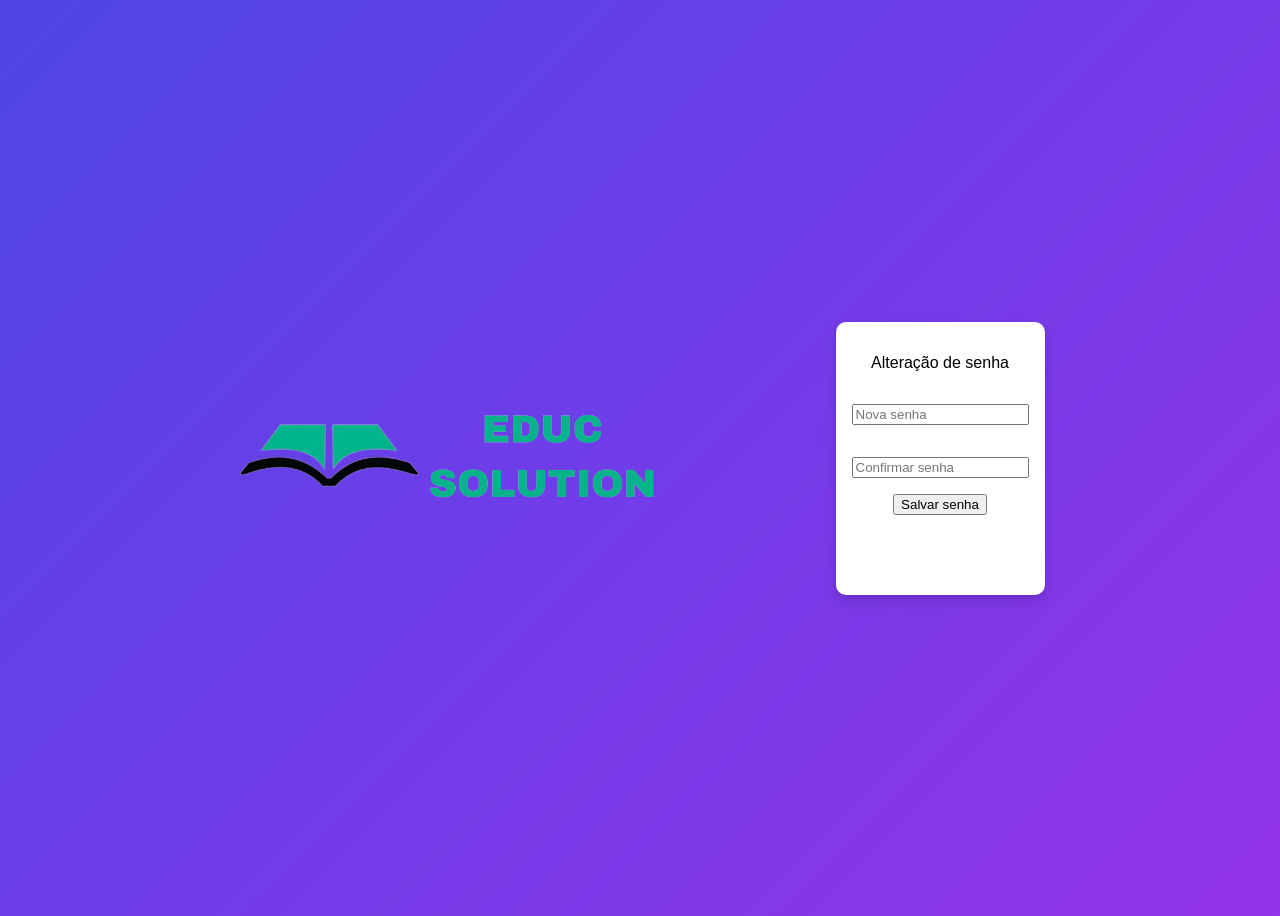
<file: index.html>
<!DOCTYPE html>
<html lang="pt-br">
<head>
    <meta charset="UTF-8">
    <meta http-equiv="X-UA-Compatible" content="IE=edge">
    <meta name="viewport" content="width=device-width, initial-scale=1.0">
    <link rel="icon" type="image/x-icon" href="">
    <link rel="stylesheet" href="css/alteracao.css">
    <title>EDUC Solution - Altereção de senha</title>
</head>
<body>
    <div class="content">
        <div class="content-logo">
            <img class="banner_educ" src="assets/images/EDUC_SOLUTION-removebg-preview.png" alt="EDUC SOLUTION">
        </div>
        <form class="content-login">
            <div class="content-box">
                <p>Alteração de senha</p>
                <input type="password" id="senha" placeholder="Nova senha">
                <div id="forcaSenha"></div>
<input type="password" id="confirmarSenha" placeholder="Confirmar senha">

<button onclick="validarSenha()">Salvar senha</button>

<p id="mensagem"></p>
                <div class="manter">
                </div>
            </div>
        </form>
    </div>
    <script src="js/app.js"></script>
</body>
</html>
</file>
<file: css/alteracao.css>
:root{
    --color-verde: #023C2B;
    --color-branco: white;
    --color-cinza: rgb(245, 245, 245);
}

body {
  display: flex;
  justify-content: center;
  align-items: center;
  min-height: 100vh;
  background: linear-gradient(135deg, #4f46e5, #9333ea);
  font-family: Arial, sans-serif;
}

.container {
  background: white;
  padding: 30px;
  border-radius: 12px;
  box-shadow: 0 4px 20px rgba(0,0,0,0.2);
  width: 350px;
}

.banner_educ{
    width: 70%;
}

.content{
    display: flex;
    justify-content: space-around;
    align-items: center;
    flex-wrap: wrap;
    height: 70vh;
}

.content-logo{
    width: 600px;
}

.content-login{
    width: 350 px;
    display: flex;
    flex-direction: column;
    align-items: center;
    gap: 1rem;
}

.content-box{
    background-color: var(--color-branco);
    display: flex;
    flex-direction: column;
    align-items: center;
    gap: 1rem;
    padding: 1rem;
    box-shadow: rgb(0 0 0 / 10%) 0px 2px 4px, rgb(0 0 0 / 10%) 0px 8px 16px;
    border-radius: 10px;

}

.inputs{
    padding: 15px;
    height: 22px;
    border-radius: 6px;
    border: 1px solid rgb(170, 170, 170);
    outline: none;
    width: 90%;
    font-size: 16px;
    color: black;
    
}

.btn{
    padding: 15px;
    border: none;
    color: white;
    border-radius: 5px;
    width: 100%;
    font-size: 1.1rem;
    transition: .2s;
    cursor: pointer;
}

.btn-entrar{
    background-color: #023C2B;
}

.btn-entrar:hover{
    background-color: aquamarine;
    color: #023C2B;
}

.btn-criar{
    background-color: #023C2B;
}

.btn-criar:hover{
    background-color: aquamarine;
    color: #023C2B;
}

.redefinirsenha{
    color: var(--color-verde);
    font-size: 15px;
    text-decoration: none;
    cursor: pointer;
}

.manterlogin{
    color: var(--color-verde);
    font-size: 15px;
}

a:hover{
    text-decoration: underline;
}

hr{
    width: 100%;
    border: 1px solid rgb(185, 181, 181);
}

.dark-mode {
  background: #121212;
  color: white;
}

.dark-mode .container {
  background: #1e1e1e;
  color: white;
}
</file>
